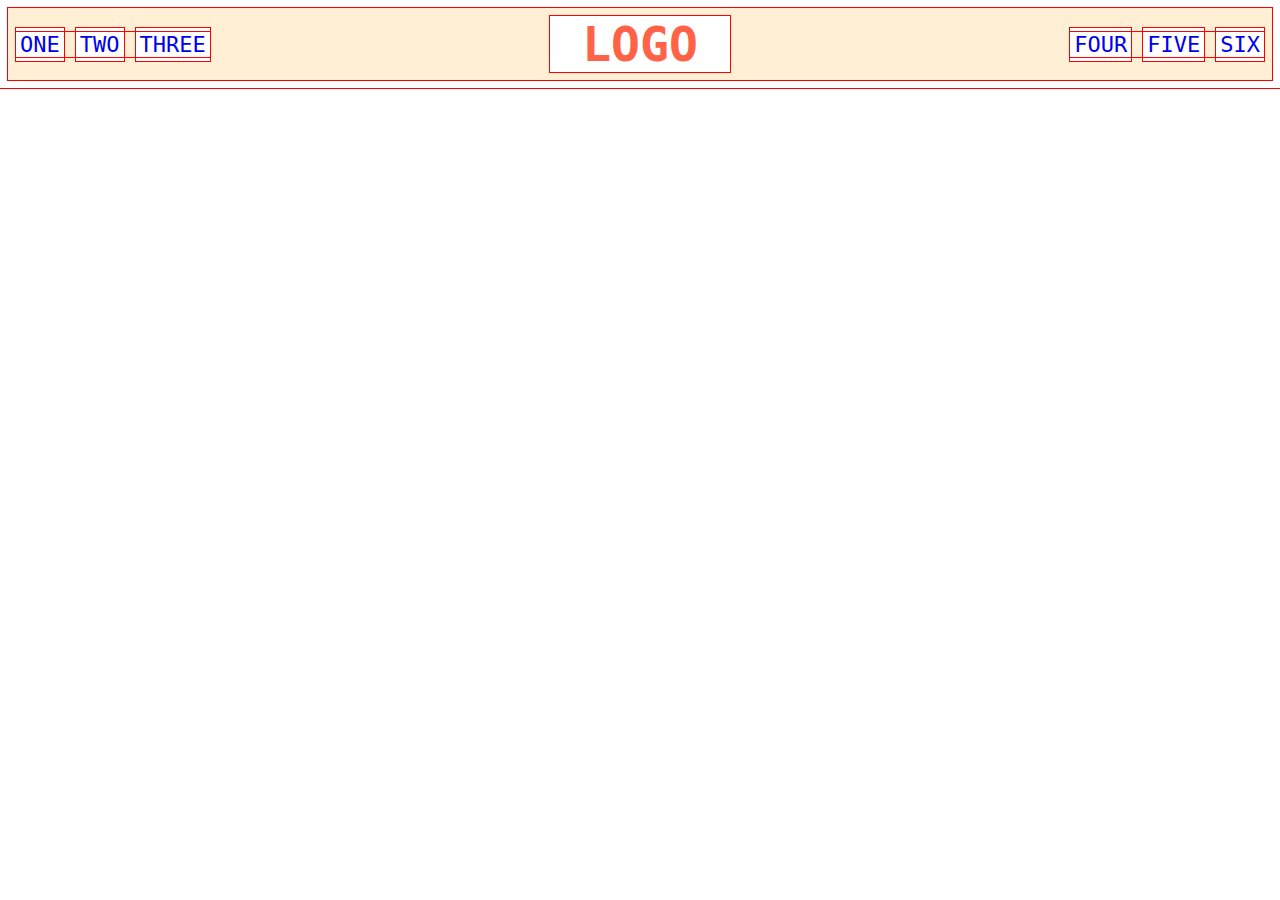
<file: foundations/flex/02-flex-header/index.html>
<!DOCTYPE html>
<html lang="en">
  <head>
    <meta charset="UTF-8">
    <meta http-equiv="X-UA-Compatible" content="IE=edge">
    <meta name="viewport" content="width=device-width, initial-scale=1.0">
    <title>Flex Header</title> 
    <link rel="stylesheet" href="style.css">
    <style>
      * {
        outline: 1px solid;        
        outline-color: red;
      }
    </style>
  </head>
  <body>
    <div class="header">
      <div class="left-links">
        <ul>
          <li><a href="#">ONE</a></li>
          <li><a href="#">TWO</a></li>
          <li><a href="#">THREE</a></li>
        </ul>
      </div>
      <div class="logo">LOGO</div>
      <div class="right-links">
        <ul>
          <li><a href="#">FOUR</a></li>
          <li><a href="#">FIVE</a></li>
          <li><a href="#">SIX</a></li>
        </ul>
      </div>
    </div>
  </body>
</html>
</file>
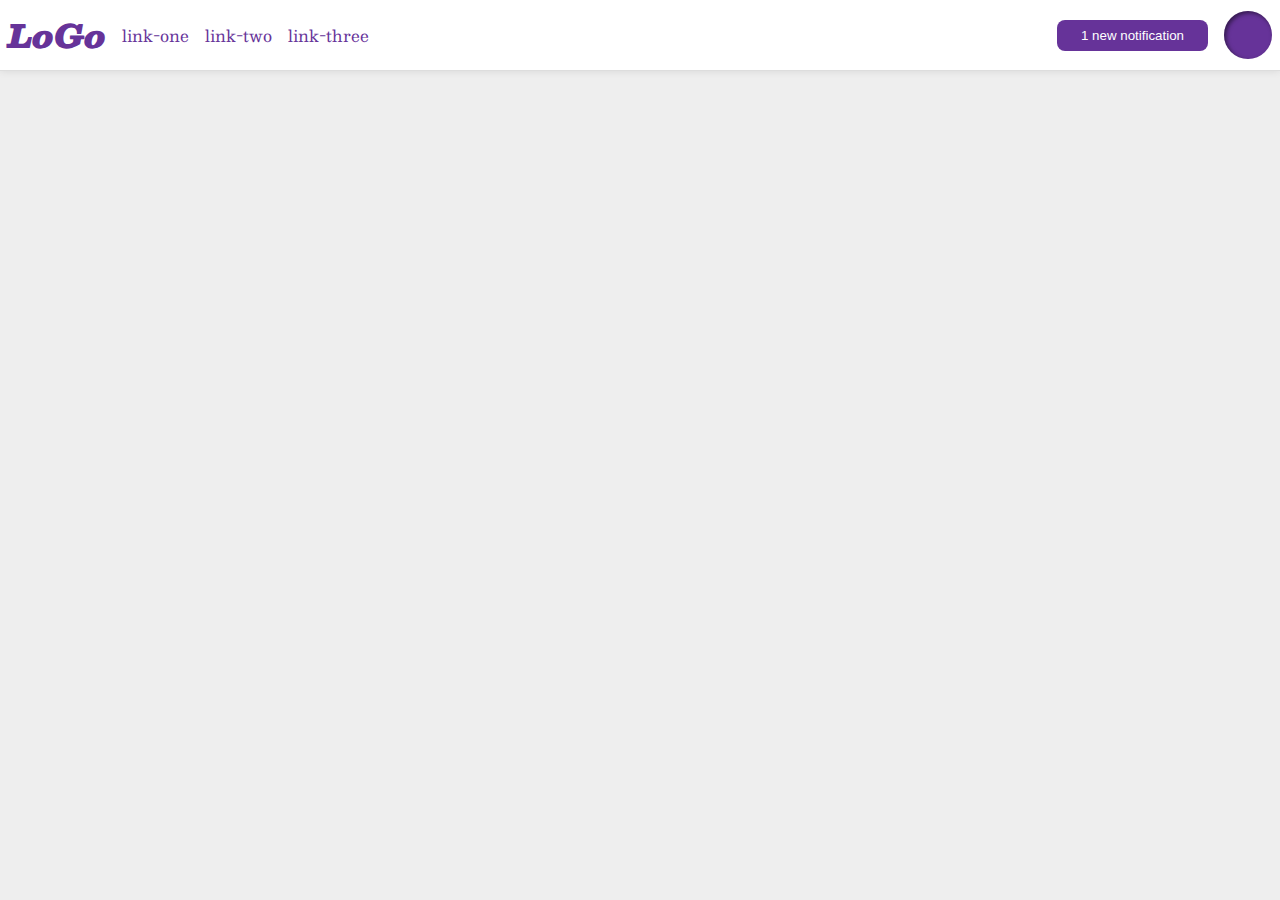
<file: foundations/flex/03-flex-header-2/index.html>
<!DOCTYPE html>
<html lang="en">
  <head>
    <meta charset="UTF-8">
    <meta http-equiv="X-UA-Compatible" content="IE=edge">
    <meta name="viewport" content="width=device-width, initial-scale=1.0">
    <title>Flex Header 2</title>
    <link rel="stylesheet" href="style.css">
    <style>
      * {
        outline: 1px ;
        outline-color: red;
      }
    </style>
  </head>
  <body>
    <div class="header">
      <div class="navbar-left">
        <div class="logo">
          LoGo
        </div>
        <ul class="links">
          <li><a href="https://google.com">link-one</a></li>
          <li><a href="https://google.com">link-two</a></li>
          <li><a href="https://google.com">link-three</a></li>
        </ul>
      </div>
      <div class="navbar-right">
        <button class="notifications">
          1 new notification
        </button>
        <div class="profile-image"></div>
      </div>
    </div>
  </body>
</html>
</file>
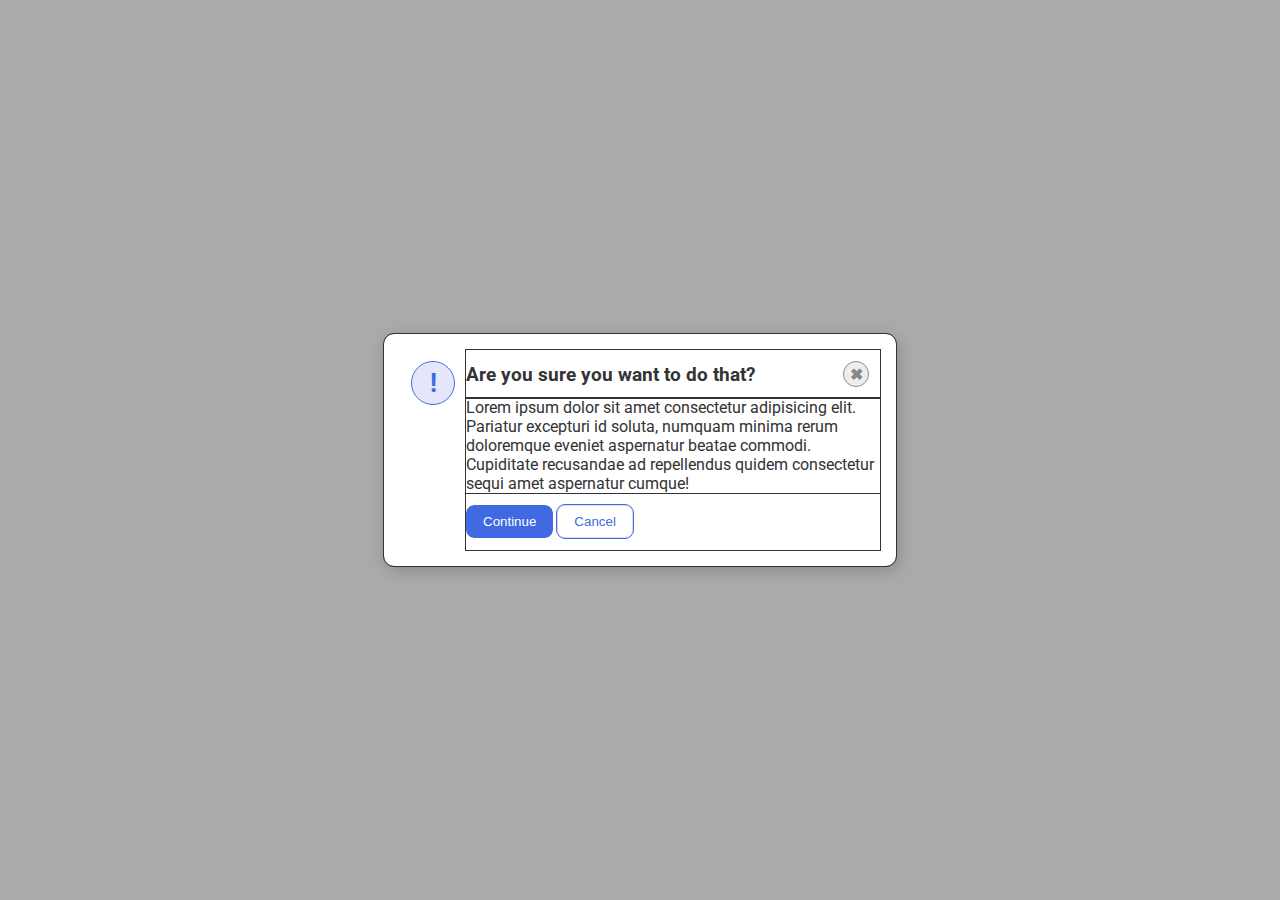
<file: foundations/flex/05-flex-modal/index.html>
<!DOCTYPE html>
<html lang="en">
  <head>
    <meta charset="UTF-8">
    <meta http-equiv="X-UA-Compatible" content="IE=edge">
    <meta name="viewport" content="width=device-width, initial-scale=1.0">
    <link rel="stylesheet" href="style.css">
    <title>Modal</title>
    <style>
      * {
        outline: 1px solid ;
        
      }
    </style>
  </head>
  <body>
    <div class="modal">
      <div class="icon">!</div>
      <div class="modal-content">
        <div class="header">Are you sure you want to do that?
          <button class="close-button">✖</button>
        </div>
        <div class="text">Lorem ipsum dolor sit amet consectetur adipisicing elit. Pariatur excepturi id soluta, numquam minima rerum doloremque eveniet aspernatur beatae commodi. Cupiditate recusandae ad repellendus quidem consectetur sequi amet aspernatur cumque!</div>
          <button class="continue">Continue</button>
          <button class="cancel">Cancel</button>
      </div>
    </div>
  </body>
</html>
</file>
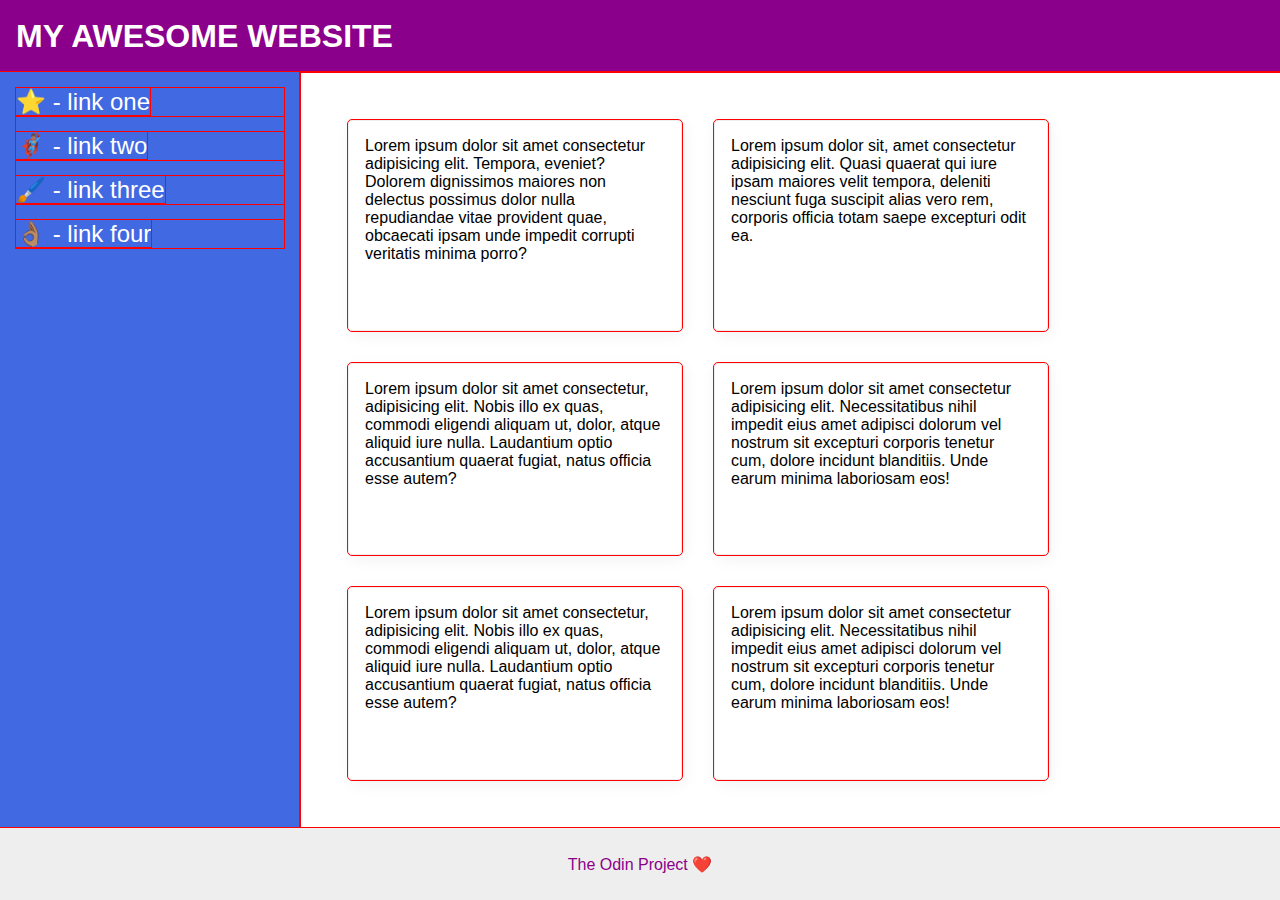
<file: foundations/flex/07-flex-layout-2/index.html>
<!DOCTYPE html>
<html lang="en">
  <head>
    <meta charset="UTF-8">
    <meta http-equiv="X-UA-Compatible" content="IE=edge">
    <meta name="viewport" content="width=device-width, initial-scale=1.0">
    <title>The Holy Grail</title>
    <link rel="stylesheet" href="style.css">
    <style>
      * {
        outline: 1px solid;
        outline-color: red;
      }
    </style>
  </head>
  <body>
    <div class="header">
      MY AWESOME WEBSITE
    </div>
    
    <div class="content">
      <div class="sidebar">
        <ul>
          <li><a href="#">⭐ - link one</a></li>
          <li><a href="#">🦸🏽‍♂️ - link two</a></li>
          <li><a href="#">🖌️ - link three</a></li>
          <li><a href="#">👌🏽 - link four</a></li>
        </ul>
      </div>
      
      <div class="cards">
        <div class="card">Lorem ipsum dolor sit amet consectetur adipisicing elit. Tempora, eveniet? Dolorem dignissimos maiores non delectus possimus dolor nulla repudiandae vitae provident quae, obcaecati ipsam unde impedit corrupti veritatis minima porro?</div>
        <div class="card">Lorem ipsum dolor sit, amet consectetur adipisicing elit. Quasi quaerat qui iure ipsam maiores velit tempora, deleniti nesciunt fuga suscipit alias vero rem, corporis officia totam saepe excepturi odit ea.</div>
        <div class="card">Lorem ipsum dolor sit amet consectetur, adipisicing elit. Nobis illo ex quas, commodi eligendi aliquam ut, dolor, atque aliquid iure nulla. Laudantium optio accusantium quaerat fugiat, natus officia esse autem?</div>
        <div class="card">Lorem ipsum dolor sit amet consectetur adipisicing elit. Necessitatibus nihil impedit eius amet adipisci dolorum vel nostrum sit excepturi corporis tenetur cum, dolore incidunt blanditiis. Unde earum minima laboriosam eos!</div>
        <div class="card">Lorem ipsum dolor sit amet consectetur, adipisicing elit. Nobis illo ex quas, commodi eligendi aliquam ut, dolor, atque aliquid iure nulla. Laudantium optio accusantium quaerat fugiat, natus officia esse autem?</div>
        <div class="card">Lorem ipsum dolor sit amet consectetur adipisicing elit. Necessitatibus nihil impedit eius amet adipisci dolorum vel nostrum sit excepturi corporis tenetur cum, dolore incidunt blanditiis. Unde earum minima laboriosam eos!</div>
      </div>
    </div>
    <div class="footer">
      The Odin Project ❤️
    </div>
  </body>
</html>
</file>
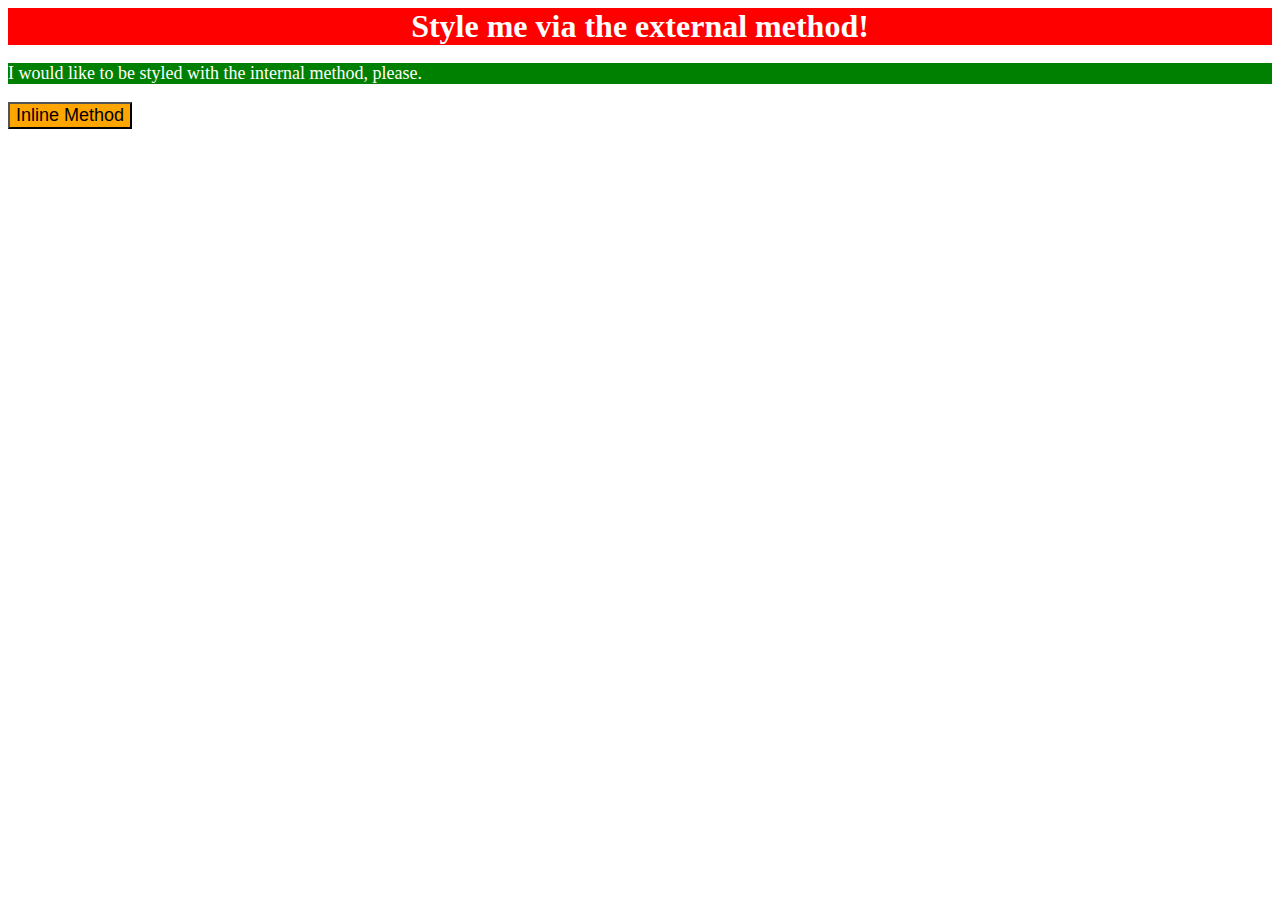
<file: foundations/intro-to-css/01-css-methods/index.html>
<!DOCTYPE html>
<html lang="en">
  <head>
    <meta charset="UTF-8">
    <meta http-equiv="X-UA-Compatible" content="IE=edge">
    <meta name="viewport" content="width=device-width, initial-scale=1.0">
    <title>Methods for Adding CSS</title>
    <link rel="stylesheet" href="style.css">

    <style>
      p{
        background-color: green;
        color: white;
        font-size: 18px;
      }
    </style>

  </head>
  <body>
    <div>Style me via the external method!</div>
    <p>I would like to be styled with the internal method, please.</p>
    <button style="background-color: orange; font-size: 18px;">Inline Method</button>
  </body>
</html>
</file>
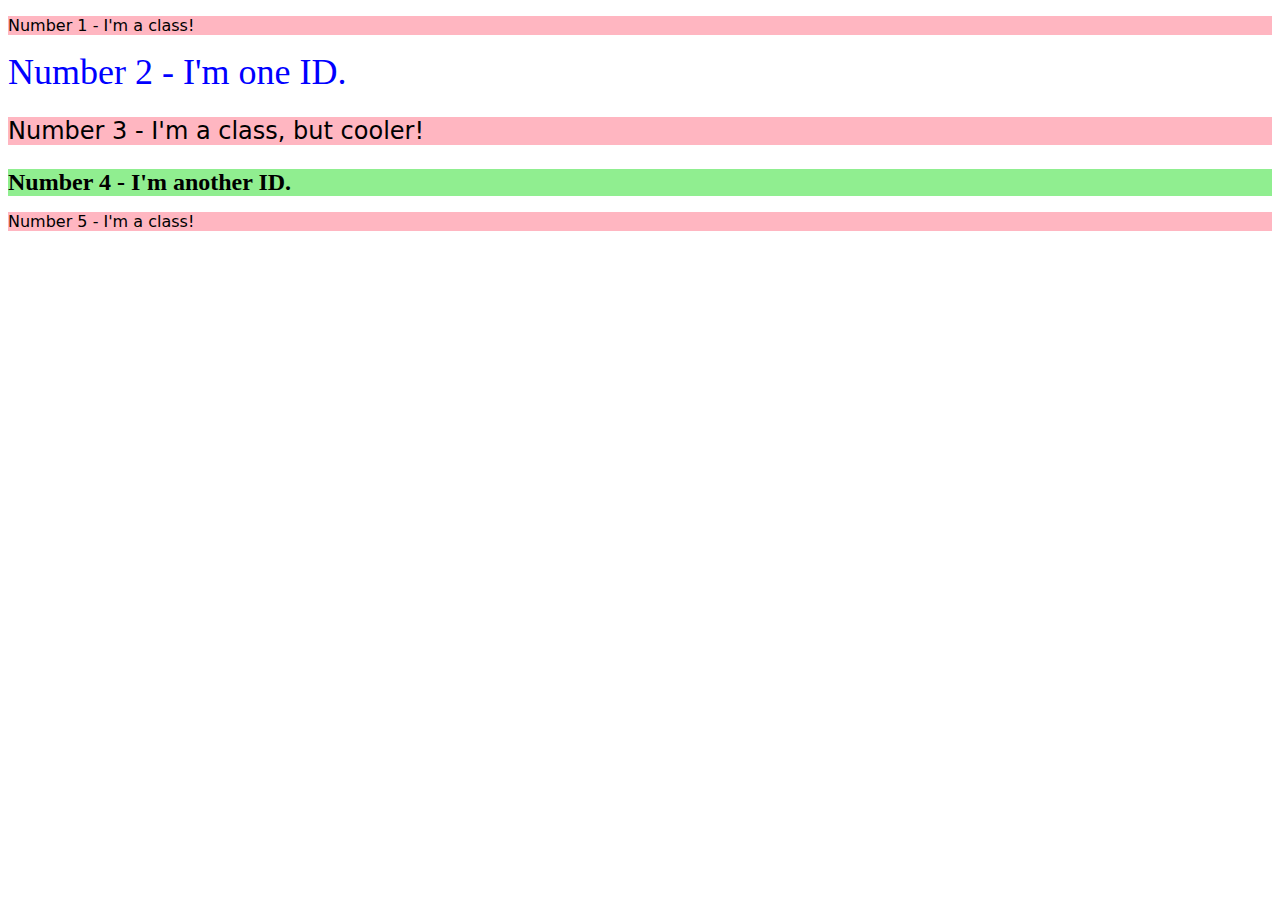
<file: foundations/intro-to-css/02-class-id-selectors/index.html>
<!DOCTYPE html>
<html lang="en">
  <head>
    <meta charset="UTF-8">
    <meta http-equiv="X-UA-Compatible" content="IE=edge">
    <meta name="viewport" content="width=device-width, initial-scale=1.0">
    <title>Class and ID Selectors</title>
    <link rel="stylesheet" href="style.css">
  </head>
  <body>
    <p class="odd-number">Number 1 - I'm a class!</p>
    <div id="second">Number 2 - I'm one ID.</div>
    <p class="odd-number" id="third">Number 3 - I'm a class, but cooler!</p>
    <div id="fourth">Number 4 - I'm another ID.</div>
    <p class="odd-number">Number 5 - I'm a class!</p>
  </body>
</html>
</file>
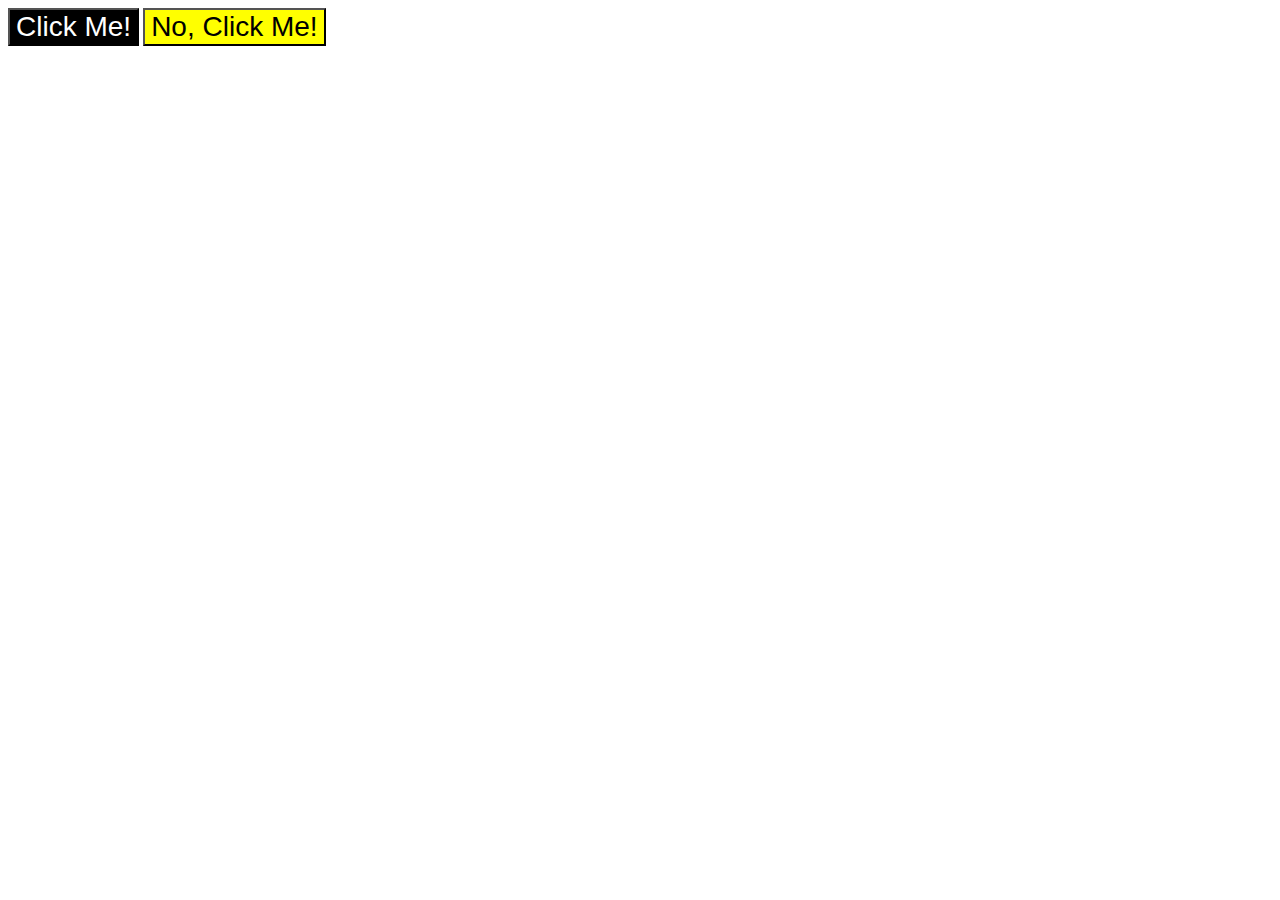
<file: foundations/intro-to-css/03-grouping-selectors/index.html>
<!DOCTYPE html>
<html lang="en">
  <head>
    <meta charset="UTF-8">
    <meta http-equiv="X-UA-Compatible" content="IE=edge">
    <meta name="viewport" content="width=device-width, initial-scale=1.0">
    <title>Grouping Selectors</title>
    <link rel="stylesheet" href="style.css">
  </head>
  <body>
    <button class="first">Click Me!</button>
    <button class="second">No, Click Me!</button>
  </body>
</html>
</file>
<file: foundations/flex/02-flex-header/style.css>
.header  {
  font-family: monospace;
  background: papayawhip;

  display: flex;
  justify-content: space-between;
  align-items: center;
  padding: 8px;
  
}

.logo {
  font-size: 48px;
  font-weight: 900;
  color: tomato;
  background: white;
  padding: 0px 32px;
}

ul {
  list-style-type: none;

  padding: 0px;
  margin: 0px;
  display: flex;
  justify-content: center;
  gap: 12px;
}

a {
  font-size: 22px;
  background: white;
  padding: 4px;
  text-decoration: none;
}
</file>
<file: foundations/flex/03-flex-header-2/style.css>
/* this is some magical font-importing.  
you'll learn about it later. */
@import url('https://fonts.googleapis.com/css2?family=Besley:ital,wght@0,400;1,900&display=swap');

body {
  margin: 0;
  background: #eee;
  font-family: Besley, serif;
}

.header {
  background: white;
  border-bottom: 1px solid #ddd;
  box-shadow: 0 0 8px rgba(0,0,0,.1); 
  /*try1*/
  display: flex;
  justify-content: space-between;
  padding: 8px;

}

.profile-image {
  background: rebeccapurple;
  box-shadow: inset 2px 2px 4px rgba(0,0,0,.5);
  border-radius: 50%;
  width: 48px;
  height: 48px;
}

.logo {
  color: rebeccapurple;
  font-size: 32px;
  font-weight: 900;
  font-style: italic;
}

button {
  border: none;
  border-radius: 8px;
  background: rebeccapurple;
  color: white;
  padding: 8px 24px;
}

a {
  text-decoration: none;
  color: rebeccapurple;
}

ul {
  list-style-type: none;
  /*TRY--1*/
  margin: 0px;
  padding: 0px;
  display: flex;
  gap: 16px;
}

.navbar-left, .navbar-right{
  display: flex;
  align-items: center;
  gap: 16PX;
}
</file>
<file: foundations/flex/05-flex-modal/style.css>
@import url('https://fonts.googleapis.com/css2?family=Roboto:wght@400;700&display=swap');

html, body {
  height: 100%;
}

body {
  font-family: Roboto, sans-serif;
  margin: 0;
  background: #aaa;
  color: #333;
  /* I'll give you this one for free lol */
  display: flex;
  align-items: center;
  justify-content: center;
}

.modal {
  background: white;
  width: 480px;
  border-radius: 10px;
  box-shadow: 2px 4px 16px rgba(0,0,0,.2);

  display: flex;
  padding: 16px;
}

.icon {
  color: royalblue;
  font-size: 26px;
  font-weight: 700;
  background: lavender;
  width: 42px;
  height: 42px;
  border-radius: 50%;
  
  display: flex;
  align-items: center;
  justify-content: center;
  flex-shrink: 0;
  
  margin: 12px;
}

.close-button {
  background: #eee;
  border-radius: 50%;
  color: #888;
  font-weight: 400;
  font-size: 16px;
  height: 24px;
  width: 24px;
  display: flex;
  align-items: center;
  justify-content: center;
  border: 1px solid #eee;
  padding: 0;
}

button {
  cursor: pointer;
  padding: 8px 16px;
  border-radius: 8px;

  margin: 12px 0px;
}

button.continue {
  background: royalblue;
  border: 1px solid royalblue;
  color: white;
}

button.cancel {
  background: white;
  border: 1px solid #ddd;
  color: royalblue;
}

.header{
  font-size: larger;
  font-weight: bold;
  margin-top: 0px;

  display: flex;
  justify-content: space-between;
  align-items: center;
}

button.close-button{
  margin: 12px;
  font-weight: bold;
}
</file>
<file: foundations/flex/07-flex-layout-2/style.css>
body {
  font-family: -apple-system, BlinkMacSystemFont, 'Segoe UI', Roboto, Oxygen, Ubuntu, Cantarell, 'Open Sans', 'Helvetica Neue', sans-serif;
  margin: 0;
  min-height: 100vh;

  display: flex;
  flex-direction: column;
}

a{
  color: white;
  text-decoration: none;
  font-size: 24px;
}

ul{
  list-style: none;
  margin: 0px;
  padding: 0px;
}

li {
  margin-bottom: 16px;
}

.header {
  height: 72px;
  background: darkmagenta;
  color: white;

  font-size: 32px;
  font-weight: 900;
  align-content: center;
  padding-left: 16px;
}

.sidebar {
  width: 300px;
  background: royalblue;
  box-sizing: border-box;

  flex-shrink: 0;
  padding: 16px;
}

.content{  /*BODY*/
  flex: 1;
  display: flex;
}

.cards{  /*CONTAINER*/
  padding: 48px;
  display: flex;
  flex-wrap: wrap;
  gap: 32px;

}

.card {
  border: 1px solid #eee;
  box-shadow: 2px 4px 16px rgba(0,0,0,.06);
  border-radius: 4px;

  padding: 16px;
  width: 300px;
}

.footer {
  height: 72px;
  background: #eee;
  color: darkmagenta;

  text-align: center;
  align-content: center;
}
</file>
<file: foundations/intro-to-css/01-css-methods/style.css>
/*
* `div`: a red background, white text, a font size of 32px, center aligned, and bold
* `p`: a green background, white text, and a font size of 18px
* `button`: an orange background and a font size of 18px

*/

div {
    background-color: red;
    color: white;
    font-size: 32px;
    text-align: center;
    font-weight: bold;
}
</file>
<file: foundations/intro-to-css/02-class-id-selectors/style.css>
.odd-number{
    background-color: lightpink;
    font-family: Verdana, "DejaVu Sans", sans-serif;
}

#second{
    color: blue;
    font-size: 36px;
}

#third{
    font-size: 24px;
}

#fourth{
    background-color: lightgreen;
    font-size: 24px;
    font-weight: bold;
}
</file>
<file: foundations/intro-to-css/03-grouping-selectors/style.css>
.first, .second{
    font-size: 28px;
    font-family: Helvetica, 'Times New Roman' sans-serif;
}

.first{
    background-color: black;
    color: white;
}

.second{
    background-color: yellow;
}
</file>
